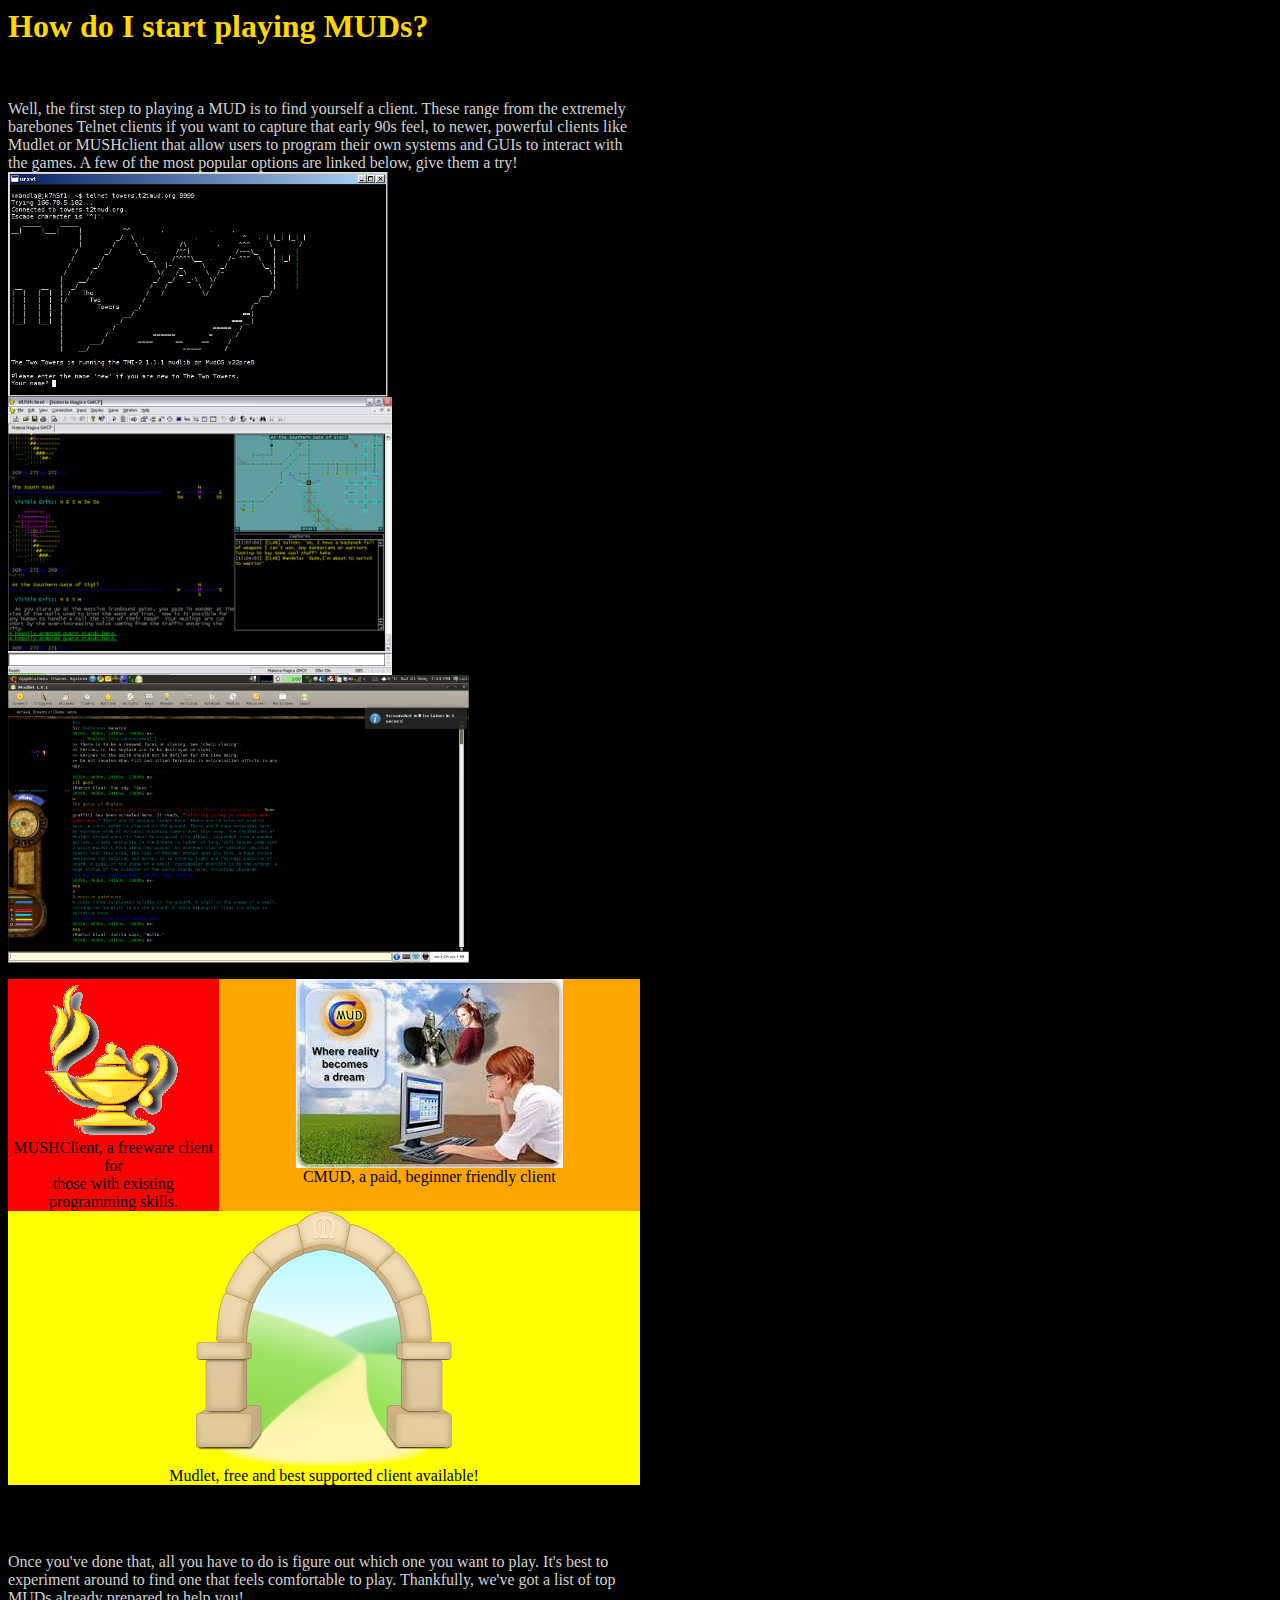
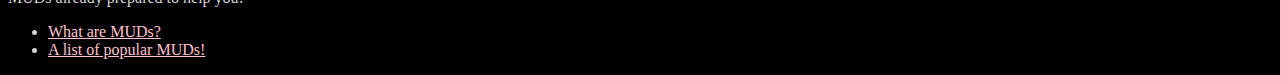
<file: howTo.html>
<DOCTYPE! html>
<html>
  <head>
    <charset="utf-8">
	<title>How to play?</title>
	<meta name="viewport" content="width=device-width, initial-scale=1.0">
	<link rel="stylesheet" href=".\styles\colors.css">
	<link rel="stylesheet" href=".\styles\formatting.css">
	<link rel="stylesheet" href=".\styles\transitions-animations.css">
  </head>
	
  <body>
    <main>
	  <h1 class="rainbow">How do I start playing MUDs?</h1>
	  <br>
	  <p style="width:50%">
	    Well, the first step to playing a MUD is to find yourself a client. These
        range from the extremely barebones Telnet clients if you want to capture
        that early 90s feel, to newer, powerful clients like Mudlet or
        MUSHclient that allow users to program their own systems and GUIs to 
		interact with the games. A few of the most popular options are linked 
		below, give them a try!

	  <br>
	  
      <img  srcset=".\images\telnet.jpg 720w"
        sizes="(min-width: 800px) 30vw, 50vw"
        src=".\images\telnet.jpg"
        alt="A basic Telnet client">
      <br>
	  
      <img  srcset=".\images\mushclient.png 864w"
			sizes="(min-width: 800px) 30vw, 50vw"
			src=".\images\mushclient.png"
			alt="MUSHclient, a powerful client for experienced coders">
	  
	  <br>
	  <img  srcset=".\images\mudlet.png 1200w"
            sizes="(min-width: 800px) 30vw, 50vw"
            src=".\images\mudlet.png"
            alt="Mudlet, one of the most popular clients">
	  
      <br>
      
	  <div class="flex-container">
		<div>
		  <a href="http://www.gammon.com.au/mushclient/mushclient.htm">
		    <img src=".\images\.\mushLogo.gif"><br>
		  </a>
		  MUSHClient, a freeware client for <br>those with existing programming
		  skills.
		</div>
		<div>
		  <a href="http://www.zuggsoft.com/index.php?p=cmud">
			<img src=".\images\.\cmudLogo.jpg">
		  </a><br>
		  CMUD, a paid, beginner friendly client
		</div>
		<div id="mudlet">
		  <a href="http://www.mudlet.org/">
		    <img src=".\images\.\mudletLogo.png">
		  </a><br>
		  Mudlet, free and best supported client available!
		</div>
	  </div>
	  
	  </p>
	  <br>
	  <br>
	  <p>
	    Once you've done that, all you have to do is figure out which one you want
        to play. It's best to experiment around to find one that feels
        comfortable to play. Thankfully, we've got a list of top MUDs already 
		prepared to help you!

		
	</main>
	  <footer>
	    <nav class="menu">
	      <ul>
		    <li><a class="link-text" href="index.html">What are MUDs?</a></li>
            <li><a class="link-text" href="mudList.html">A list of popular
			MUDs!</a></li>
		  </ul>
		</nav>
	  </footer>
  </body>
</html>
</file>
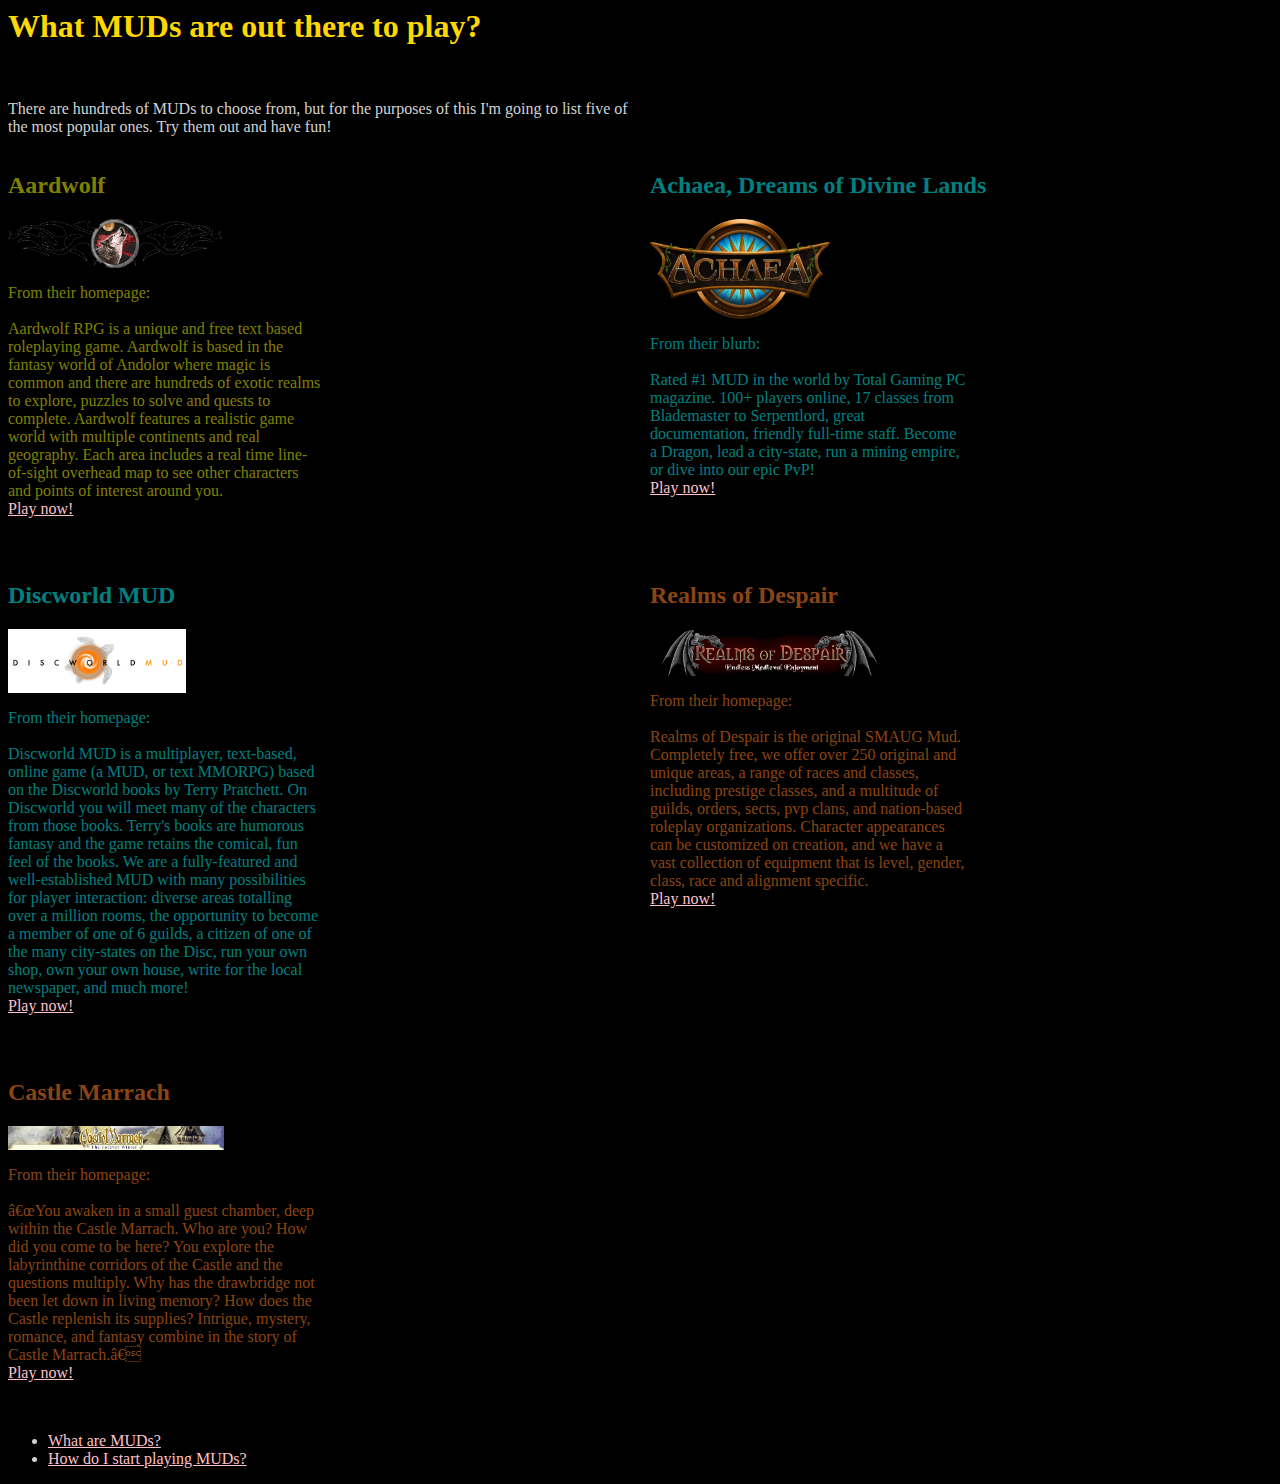
<file: mudList.html>
<DOCTYPE! html>
<html>
  <head>
    <charset="utf-8">
	<title>MUD List</title>
	<meta name="viewport" content="width=device-width, initial-scale=1.0">
	<link rel="stylesheet" href=".\styles\colors.css">
	<link rel="stylesheet" href=".\styles\formatting.css">
	<link rel="stylesheet" href=".\styles\transitions-animations.css">
  </head>
  
  <body>
    <main>
	  <h1>What MUDs are out there to play?</h1>
	  <br>
	  <p>
	  There are hundreds of MUDs to choose from, but for the purposes of this I'm
      going to list five of the most popular ones. Try them out and have fun!

	  </p>
	<div class="grid-container">
	  
	  <div class="one">
	  <h2>Aardwolf</h2>
	  <img  srcset=".\images\aardwolf.jpg 1200w"
        sizes="(min-width: 800px) 30vw, 50vw"
         src=".\images\aardwolf.jpg"
        alt="The Aardwolf logo">
      <br>
	  <p>
	  From their homepage:<br><br>
	  Aardwolf RPG is a unique and free text based roleplaying game. Aardwolf is
      based in the fantasy world of Andolor where magic is common and there are
      hundreds of exotic realms to explore, puzzles to solve and quests to
      complete. Aardwolf features a realistic game world with multiple
      continents and real geography. Each area includes a real time
      line-of-sight overhead map to see other characters and points of interest
      around you.

	  <br>
	  <a href="http://www.aardwolf.com/">Play now!</a>

	  <br>
	  <br>
	  </p>
	  </div>
	  <div class="two">
	   <h2>Achaea, Dreams of Divine Lands</h2>
	  <img  srcset=".\images\achaea.jpg 1200w"
        sizes="(min-width: 800px) 30vw, 50vw"
        src=".\images\achaea.jpg"
        alt="The Achaea logo">
      <br>
	  <p>
	  From their blurb:<br><br>
	  Rated #1 MUD in the world by Total Gaming PC magazine. 100+ players online,
      17 classes from Blademaster to Serpentlord, great documentation, friendly
      full-time staff. Become a Dragon, lead a city-state, run a mining empire,
      or dive into our epic PvP!
	  <br>
	  <a href="http://www.achaea.com/">Play now!</a>

	  <br>
	  <br>
	  </p>
	  </div>
	  <div class="three">
	  <h2>Discworld MUD</h2>
	  <img  srcset=".\images\discworld.png 1200w"
        sizes="(min-width: 800px) 30vw, 50vw"
        src=".\images\discworld.png"
        alt="The Discworld MUD logo">
      <br>
	  <p>
	  From their homepage:<br><br>
	  Discworld MUD is a multiplayer, text-based, online game (a MUD, or text
      MMORPG) based on the Discworld books by Terry Pratchett. On Discworld you
      will meet many of the characters from those books. Terry's books are
      humorous fantasy and the game retains the comical, fun feel of the books.


      We are a fully-featured and well-established MUD with many possibilities
      for player interaction: diverse areas totalling over a million rooms, the
      opportunity to become a member of one of 6 guilds, a citizen of one of the
      many city-states on the Disc, run your own shop, own your own house, write
      for the local newspaper, and much more!
	  <br>
	  <a href="http://discworld.starturtle.net/lpc/">Play
      now!</a>
	  <br>
	  <br>
	  </p>
	  </div>
	  <div class="four">
      <h2>Realms of Despair</h2>
	  <img  srcset=".\images\realmsofdespair.png 1200w"
        sizes="(min-width: 800px) 30vw, 50vw"
        src=".\images\realmsofdespair.png"
        alt="The Realms of Despair logo">
      <br>
	  <p>
	  From their homepage:<br><br>
	  Realms of Despair is the original SMAUG Mud. Completely free, we offer over
      250 original and unique areas, a range of races and classes, including
      prestige classes, and a multitude of guilds, orders, sects, pvp clans, and
      nation-based roleplay organizations. Character appearances can be
      customized on creation, and we have a vast collection of equipment that is
      level, gender, class, race and alignment specific.
	  <br>
	  <a href="https://www.realmsofdespair.com/">Play now!</a>

	  <br>
	  <br>
	  </p>
	  </div>
	  <div class="five">
      <h2>Castle Marrach</h2>
	  <img  srcset=".\images\castlemarrach.jpg 1200w"
        sizes="(min-width: 800px) 30vw, 50vw"
        src=".\images\castlemarrach.jpg"
        alt="The Castle Marrach logo">
      <br>
	  <p>
	  From their homepage:<br><br>
	  “You awaken in a small guest chamber, deep within the Castle Marrach. Who are
      you? How did you come to be here? You explore the labyrinthine corridors
      of the Castle and the questions multiply. Why has the drawbridge not been
      let down in living memory? How does the Castle replenish its supplies?
      Intrigue, mystery, romance, and fantasy combine in the story of Castle
      Marrach.”

	  <br>
	  <a href="http://www.skotos.net/games/marrach">Play now!</a>

	  <br>
	  <br>
      </p>
	  </div>	  
	</main>
    <footer>
	  <nav class="menu">
	    <ul>
	      <li><a class="link-text" href="index.html">What are MUDs?</a></li>
		  <li><a class="link-text" href="howTo.html">How do I start playing
          MUDs?</a></li>
		</ul>
	  </nav>
	</footer>
  </body>
</html>
</file>
